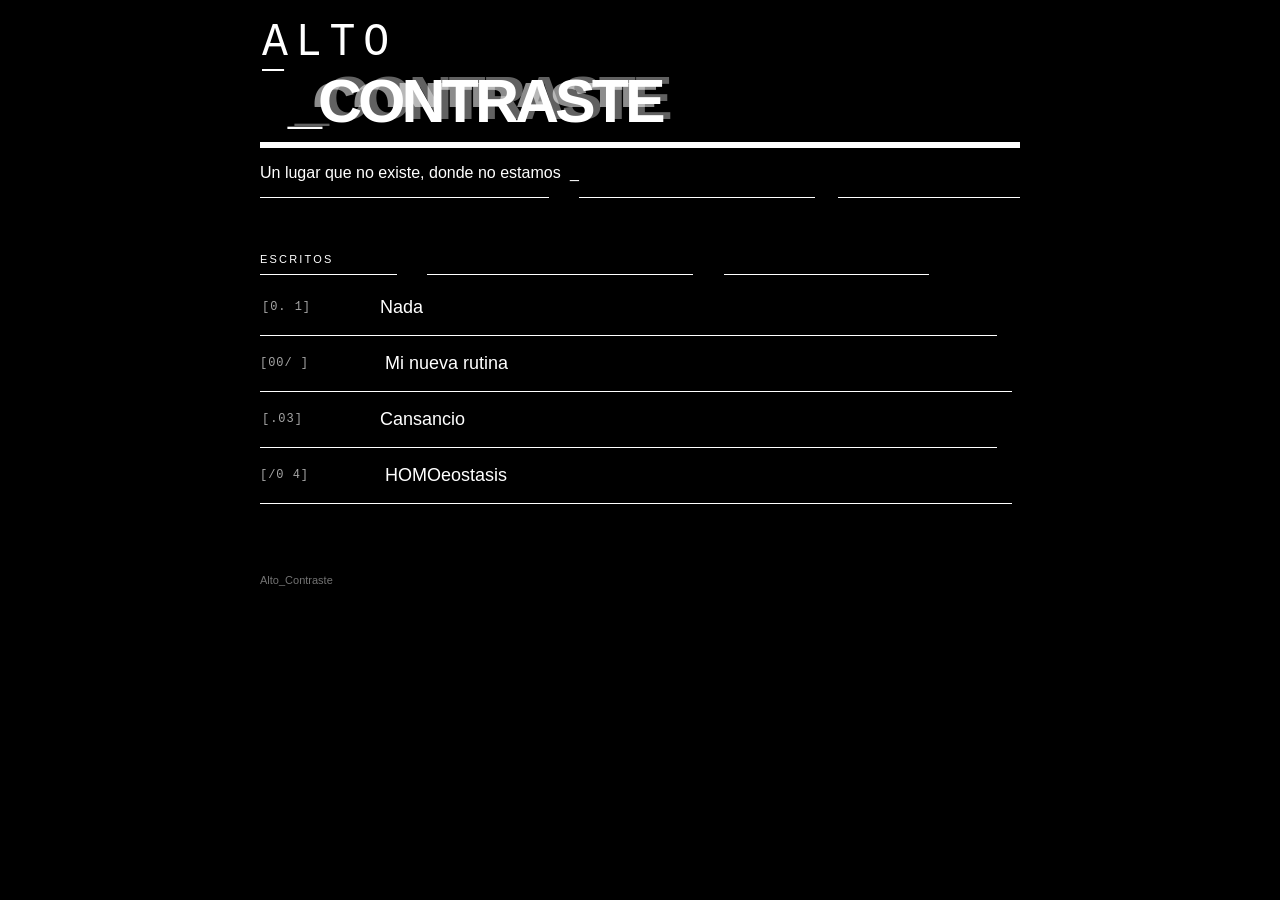
<file: index.html>
<!DOCTYPE html>
<html lang="es">

<head>
    <meta charset="UTF-8">
    <meta name="viewport" content="width=device-width, initial-scale=1.0">

    <title>Alto_Contraste</title>

    <meta name="description"
          content="Un lugar que no existe, donde no estamos.">

    <link rel="stylesheet" href="style.css">
</head>

<body>

<main class="container">

    <header class="home-header">

        <h1 class="site-title">
            <span class="title-alto">ALTO</span>
            <span class="title-contraste">_CONTRASTE</span>
        </h1>

        <p class="site-subtitle">
            Un lugar que no existe, donde no estamos
        </p>

    </header>


    <section>

        <div class="archive-label">
            Escritos
        </div>


        <!-- ==================================================
             ENTRADA 001
             ================================================== -->

        <article class="entry">

            <span class="entry-code" data-code="001">
                [001]
            </span>

            <a href="escritos/nada.html">
                <h2>Nada</h2>
            </a>

        </article>


        <!-- ==================================================
             ENTRADA 002
             ================================================== -->

        <article class="entry">

            <span class="entry-code" data-code="002">
                [002]
            </span>

            <a href="escritos/mi-nueva-rutina.html">
                <h2>Mi nueva rutina</h2>
            </a>

        </article>


        <!-- ==================================================
             ENTRADA 003
             ================================================== -->

        <article class="entry">

            <span class="entry-code" data-code="003">
                [003]
            </span>

            <a href="escritos/cansancio.html">
                <h2>Cansancio</h2>
            </a>

        </article>
        
        <!-- ==================================================
             ENTRADA 004
             ================================================== -->

        <article class="entry">

            <span class="entry-code" data-code="004">
                [004]
            </span>

            <a href="escritos/homoeostasis.html">
                <h2>HOMOeostasis</h2>
            </a>

        </article>
    </section>


    <footer>
        Alto_Contraste
    </footer>

</main>


<script>

/* ==================================================
   SISTEMA DE CÓDIGOS CORRUPTOS
   ================================================== */

const corruptionSymbols = [
    "_",
    "/",
    "\\",
    "-",
    "."
];

const entries =
    document.querySelectorAll(".entry");


/* ==================================================
   CORROMPER UN CÓDIGO
   ================================================== */

function corruptCode(element) {

    const original =
        element.dataset.code;

    let characters =
        original.split("");

    const position =
        Math.floor(
            Math.random() * characters.length
        );

    const symbol =
        corruptionSymbols[
            Math.floor(
                Math.random() *
                corruptionSymbols.length
            )
        ];

    characters[position] = symbol;

    if (Math.random() < 0.25) {

        const secondPosition =
            Math.floor(
                Math.random() *
                characters.length
            );

        characters[secondPosition] =
            characters[secondPosition] + " ";
    }

    element.textContent =
        "[" + characters.join("") + "]";
}


/* ==================================================
   INICIALIZACIÓN
   ================================================== */

entries.forEach(entry => {

    const code =
        entry.querySelector(".entry-code");

    corruptCode(code);

    entry.addEventListener(
        "mouseenter",
        () => {

            code.textContent =
                "[" +
                code.dataset.code +
                "]";

            code.classList.add(
                "reconstructed"
            );
        }
    );

    entry.addEventListener(
        "mouseleave",
        () => {

            code.classList.remove(
                "reconstructed"
            );

            corruptCode(code);
        }
    );

});


/* ==================================================
   CORRUPCIÓN ESPONTÁNEA
   ================================================== */

setInterval(() => {

    if (entries.length === 0) {
        return;
    }

    const randomEntry =
        entries[
            Math.floor(
                Math.random() *
                entries.length
            )
        ];

    const code =
        randomEntry.querySelector(
            ".entry-code"
        );

    if (!randomEntry.matches(":hover")) {

        corruptCode(code);

        code.classList.add(
            "code-glitch"
        );

        setTimeout(() => {

            code.classList.remove(
                "code-glitch"
            );

        }, 120);

    }

}, 2400);

</script>

</body>

</html>
</file>
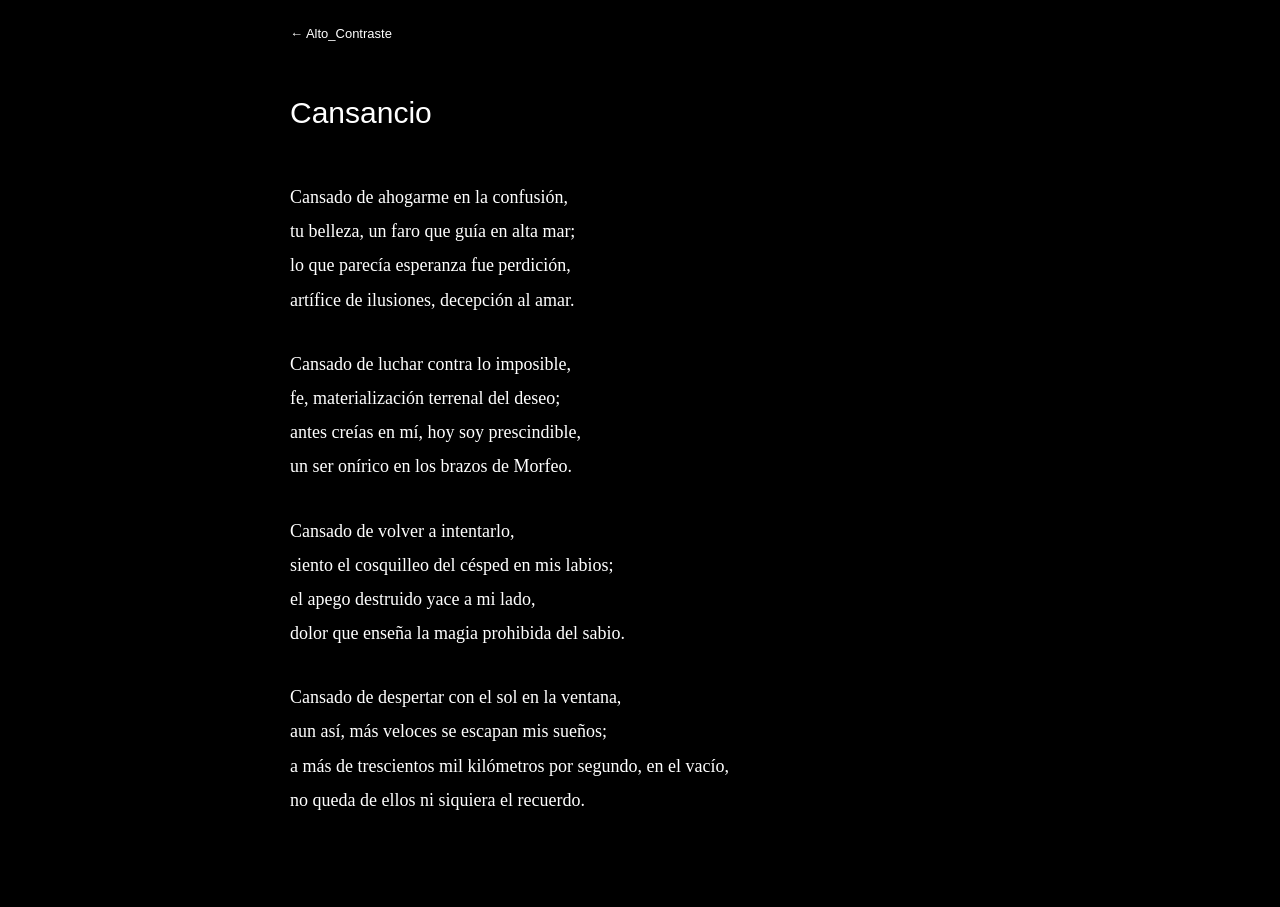
<file: escritos/Cansancio.html>
<!DOCTYPE html>
<html lang="es">

<head>
    <meta charset="UTF-8">
    <meta name="viewport" content="width=device-width, initial-scale=1.0">

    <title>Cansancio — Alto_Contraste</title>

    <link rel="stylesheet" href="../style.css">
</head>

<body>

<main class="container writing">

    <a class="back" href="../index.html">← Alto_Contraste</a>

    <header class="writing-header">

        <h1 class="writing-title">Cansancio</h1>

    </header>

    <div class="writing-body">

        <p class="verse">Cansado de ahogarme en la confusión,
tu belleza, un faro que guía en alta mar;
lo que parecía esperanza fue perdición,
artífice de ilusiones, decepción al amar.</p>

        <p class="verse">Cansado de luchar contra lo imposible,
fe, materialización terrenal del deseo;
antes creías en mí, hoy soy prescindible,
un ser onírico en los brazos de Morfeo.</p>

        <p class="verse">Cansado de volver a intentarlo,
siento el cosquilleo del césped en mis labios;
el apego destruido yace a mi lado,
dolor que enseña la magia prohibida del sabio.</p>

        <p class="verse">Cansado de despertar con el sol en la ventana,
aun así, más veloces se escapan mis sueños;
a más de trescientos mil kilómetros por segundo, en el vacío,
no queda de ellos ni siquiera el recuerdo.</p>

    </div>

</main>

</body>
</html>
</file>
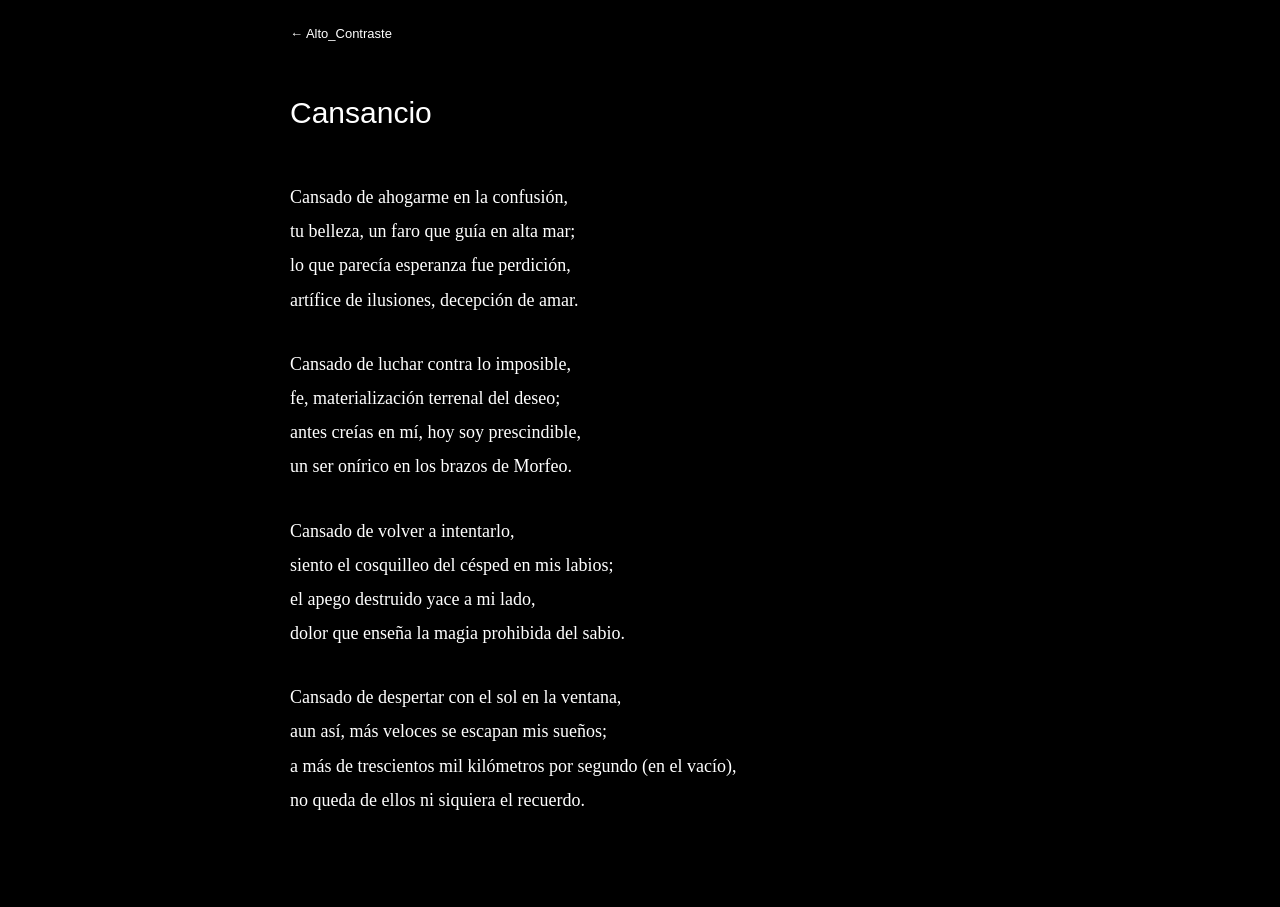
<file: escritos/cansancio.html>
<!DOCTYPE html>
<html lang="es">

<head>
    <meta charset="UTF-8">
    <meta name="viewport" content="width=device-width, initial-scale=1.0">

    <title>Cansancio — Alto_Contraste</title>

    <link rel="stylesheet" href="../style.css">
</head>

<body>

<main class="container writing">

    <a class="back" href="../index.html">← Alto_Contraste</a>

    <header class="writing-header">

        <h1 class="writing-title">Cansancio</h1>

    </header>

    <div class="writing-body">

        <p class="verse">Cansado de ahogarme en la confusión,
tu belleza, un faro que guía en alta mar;
lo que parecía esperanza fue perdición,
artífice de ilusiones, decepción de amar.</p>

        <p class="verse">Cansado de luchar contra lo imposible,
fe, materialización terrenal del deseo;
antes creías en mí, hoy soy prescindible,
un ser onírico en los brazos de Morfeo.</p>

        <p class="verse">Cansado de volver a intentarlo,
siento el cosquilleo del césped en mis labios;
el apego destruido yace a mi lado,
dolor que enseña la magia prohibida del sabio.</p>

        <p class="verse">Cansado de despertar con el sol en la ventana,
aun así, más veloces se escapan mis sueños;
a más de trescientos mil kilómetros por segundo (en el vacío),
no queda de ellos ni siquiera el recuerdo.</p>

    </div>

</main>

</body>
</html>
</file>
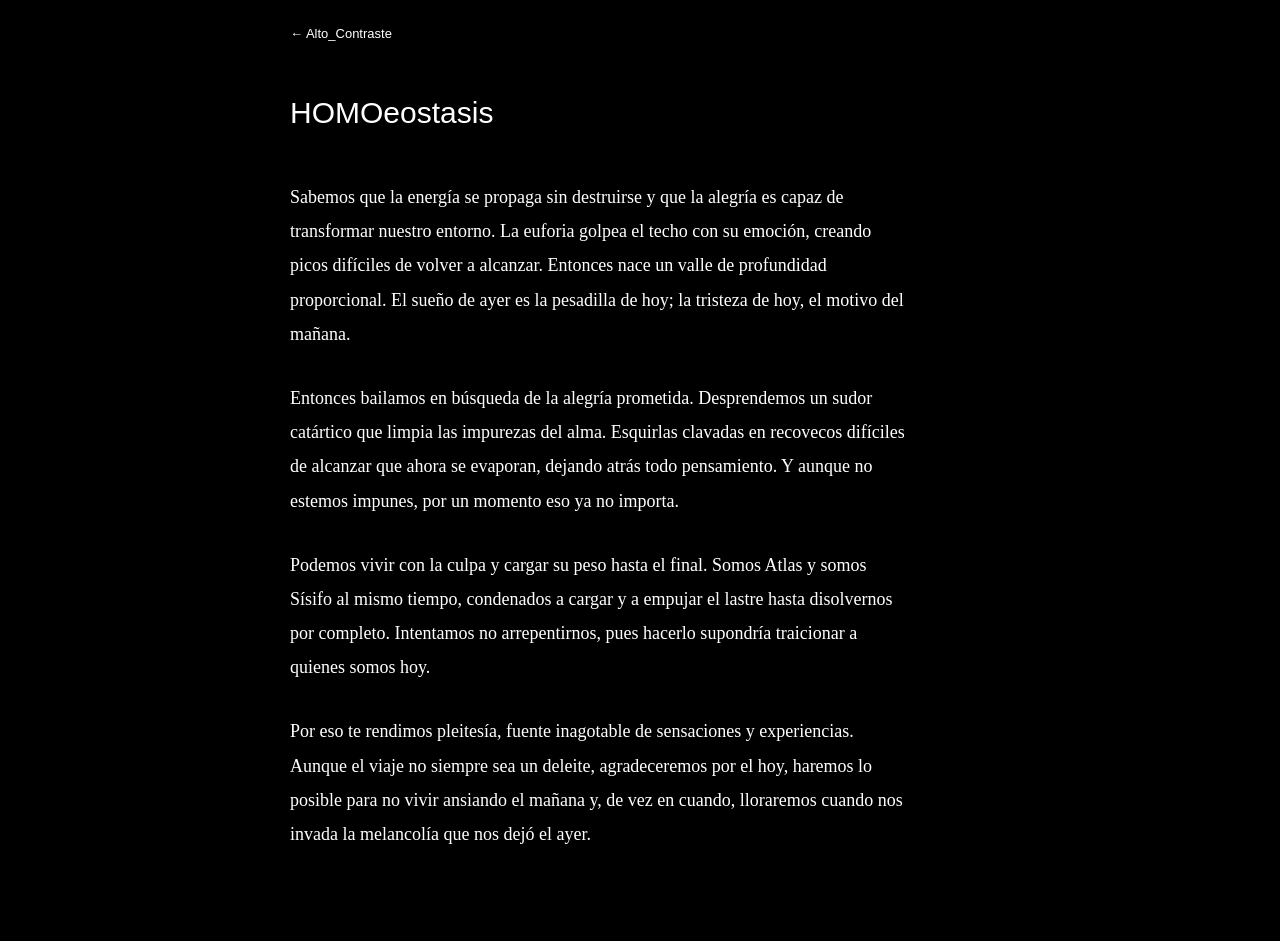
<file: escritos/homoeostasis.html>
<!DOCTYPE html>
<html lang="es">

<head>
    <meta charset="UTF-8">
    <meta name="viewport" content="width=device-width, initial-scale=1.0">

    <title>HOMOeostasis — Alto_Contraste</title>

    <link rel="stylesheet" href="../style.css">
</head>

<body>

<main class="container writing">

    <a class="back" href="../index.html">← Alto_Contraste</a>

    <header class="writing-header">

        <h1 class="writing-title">HOMOeostasis</h1>

    </header>

    <div class="writing-body">

        <p>
            Sabemos que la energía se propaga sin destruirse y que la alegría es capaz de transformar nuestro entorno. La euforia golpea el techo con su emoción, creando picos difíciles de volver a alcanzar. Entonces nace un valle de profundidad proporcional. El sueño de ayer es la pesadilla de hoy; la tristeza de hoy, el motivo del mañana.
        </p>

        <p>
            Entonces bailamos en búsqueda de la alegría prometida. Desprendemos un sudor catártico que limpia las impurezas del alma. Esquirlas clavadas en recovecos difíciles de alcanzar que ahora se evaporan, dejando atrás todo pensamiento. Y aunque no estemos impunes, por un momento eso ya no importa.
        </p>

        <p>
            Podemos vivir con la culpa y cargar su peso hasta el final. Somos Atlas y somos Sísifo al mismo tiempo, condenados a cargar y a empujar el lastre hasta disolvernos por completo. Intentamos no arrepentirnos, pues hacerlo supondría traicionar a quienes somos hoy.
        </p>

        <p>
            Por eso te rendimos pleitesía, fuente inagotable de sensaciones y experiencias. Aunque el viaje no siempre sea un deleite, agradeceremos por el hoy, haremos lo posible para no vivir ansiando el mañana y, de vez en cuando, lloraremos cuando nos invada la melancolía que nos dejó el ayer.
        </p>

    </div>

</main>

</body>
</html>
</file>
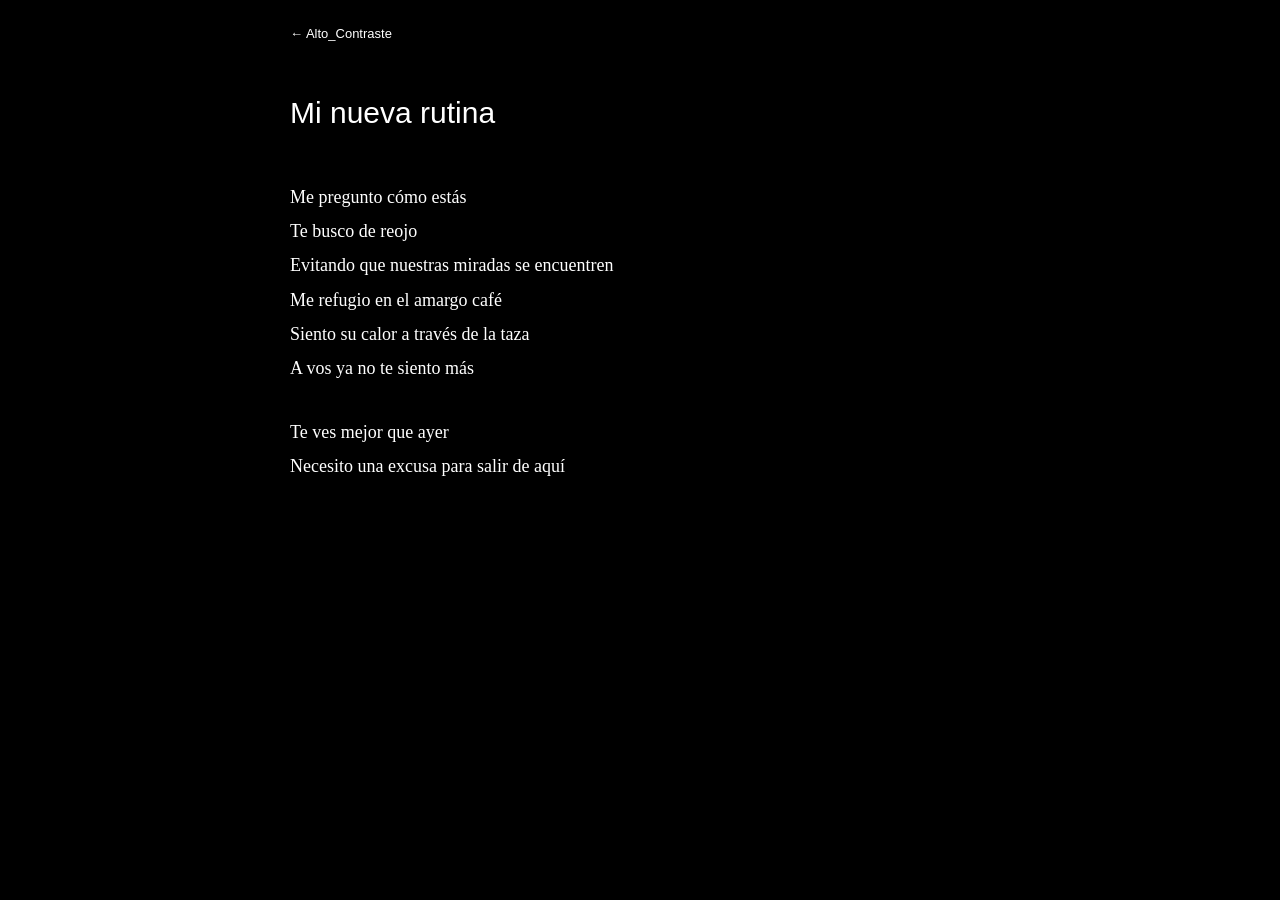
<file: escritos/mi-nueva-rutina.html>
<!DOCTYPE html>
<html lang="es">

<head>
    <meta charset="UTF-8">
    <meta name="viewport" content="width=device-width, initial-scale=1.0">

    <title>Mi nueva rutina — Alto_Contraste</title>

    <link rel="stylesheet" href="../style.css">
</head>

<body>

<main class="container writing">

    <a class="back" href="../index.html">← Alto_Contraste</a>

    <header class="writing-header">

        <h1 class="writing-title">Mi nueva rutina</h1>



    </header>

    <div class="writing-body">

        <p class="verse">Me pregunto cómo estás
Te busco de reojo
Evitando que nuestras miradas se encuentren
Me refugio en el amargo café
Siento su calor a través de la taza
A vos ya no te siento más</p>

        <p class="verse">Te ves mejor que ayer
Necesito una excusa para salir de aquí</p>

    </div>

</main>

</body>

</html>
</file>
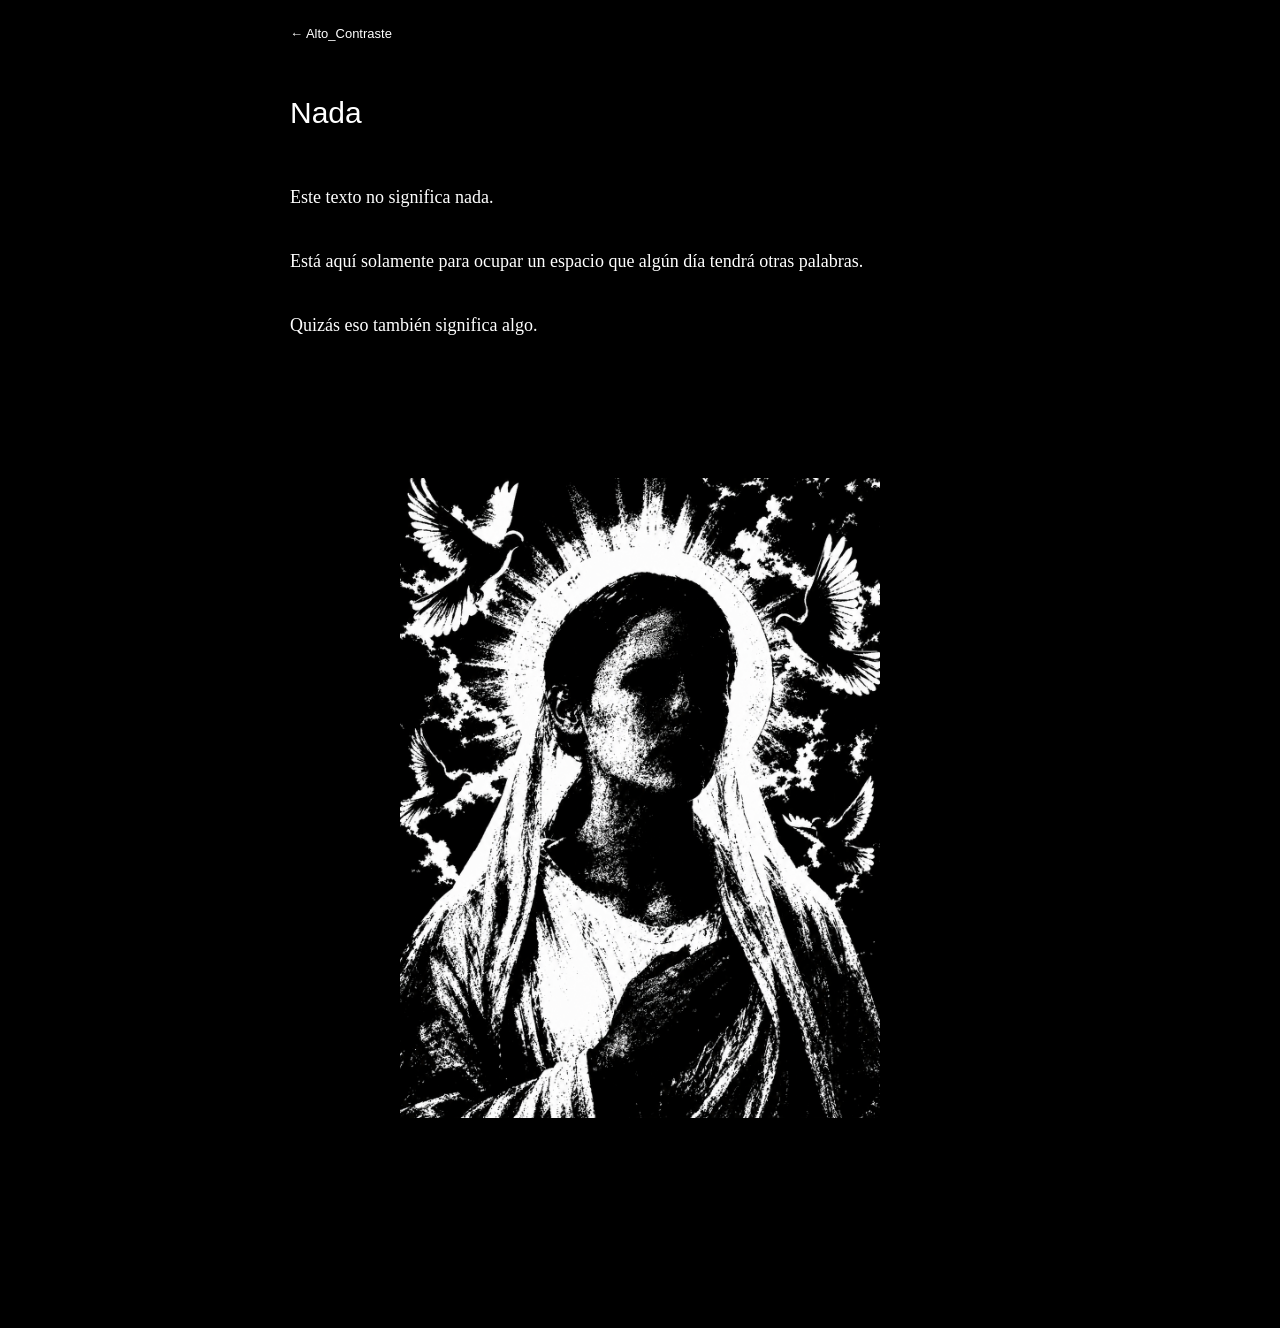
<file: escritos/nada.html>
<!DOCTYPE html>
<html lang="es">

<head>
    <meta charset="UTF-8">
    <meta name="viewport" content="width=device-width, initial-scale=1.0">

    <title>Nada — Alto_Contraste</title>

    <link rel="stylesheet" href="../style.css">
</head>

<body>

<main class="container writing">

    <a class="back" href="../index.html">← Alto_Contraste</a>

    <header class="writing-header">

        <h1 class="writing-title">Nada</h1>

    </header>

    <div class="writing-body">

        <p>
            Este texto no significa nada.
        </p>

        <p>
            Está aquí solamente para ocupar un espacio que algún día tendrá otras palabras.
        </p>

        <p>
            Quizás eso también significa algo.
        </p>

    </div>


    <figure class="writing-visual writing-visual-nada">

        <img
            class="writing-image-nada"
            src="../imagenes/nada.png"
            alt=""
        >

    </figure>

</main>


<script>

const nadaImage =
    document.querySelector(".writing-visual-nada");

const imageObserver =
    new IntersectionObserver(
        entries => {

            entries.forEach(entry => {

                if (entry.isIntersecting) {

                    entry.target.classList.add(
                        "is-visible"
                    );

                    imageObserver.unobserve(
                        entry.target
                    );
                }

            });

        },
        {
            threshold: 0.15
        }
    );

if (nadaImage) {
    imageObserver.observe(nadaImage);
}

</script>

</body>
</html>
</file>
<file: style.css>
/* ==================================================
   ALTO_CONTRASTE
   ================================================== */


/* ==================================================
   BASE
   ================================================== */

* {
    box-sizing: border-box;
}

html {
    background: #000;
}

body {
    margin: 0;

    background: #000;
    color: #fff;

    font-family: Arial, Helvetica, sans-serif;
}

.container {
    width: min(90%, 760px);

    margin: 0 auto;
    padding: 24px 0 60px;
}


/* ==================================================
   CABECERA
   ================================================== */

.home-header {
    margin-bottom: 55px;
}


/* ==================================================
   TÍTULO
   ================================================== */

.site-title {
    position: relative;

    display: flex;
    flex-direction: column;
    align-items: flex-start;

    margin: 0;
    padding: 0 0 16px;

    border-bottom: 6px solid #fff;

    color: #fff;
    line-height: 0.82;

    overflow: visible;
}


/* ==================================================
   ALTO
   ================================================== */

.title-alto {
    position: relative;
    z-index: 3;

    display: block;

    margin-left: 2px;

    font-family: "Courier New", Courier, monospace;

    font-size: 47px;
    font-weight: 400;

    letter-spacing: 0.18em;

    transform: scaleX(0.92);
    transform-origin: left center;
}


/* Pequeña anomalía debajo de ALTO */

.title-alto::after {
    content: "";

    position: absolute;

    left: 0;
    bottom: -8px;

    width: 24px;
    height: 2px;

    background: #fff;
}


/* ==================================================
   _CONTRASTE
   ================================================== */

.title-contraste {
    position: relative;
    z-index: 2;

    display: block;

    margin-top: 13px;
    margin-left: 28px;

    font-family: Arial, Helvetica, sans-serif;

    font-size: 61px;
    font-weight: 800;

    letter-spacing: -0.065em;

    animation:
        contraste-fracture
        4s
        steps(1)
        infinite;
}


/* Copia fantasma */

.title-contraste::before {
    content: "_CONTRASTE";

    position: absolute;

    left: 0;
    top: 0;

    width: 100%;

    color: #fff;

    opacity: 0.38;

    transform:
        translate(7px, -3px);

    pointer-events: none;

    animation:
        contraste-ghost
        4s
        steps(1)
        infinite;
}


/* Fragmento desplazado */

.title-contraste::after {
    content: "_CONTRASTE";

    position: absolute;

    left: 0;
    top: 0;

    width: 100%;
    height: 56%;

    overflow: hidden;

    color: #fff;

    opacity: 0.55;

    transform:
        translate(-6px, 3px);

    pointer-events: none;

    animation:
        contraste-slice
        4s
        steps(1)
        infinite;
}


/* ==================================================
   SUBTÍTULO
   ================================================== */

.site-subtitle {
    position: relative;

    margin: 0;
    padding: 16px 0;

    color: #fff;

    font-size: 16px;
}


/* Línea rota */

.site-subtitle::before {
    content: "";

    position: absolute;

    left: 0;
    bottom: 0;

    width: 100%;
    height: 1px;

    background:
        linear-gradient(
            to right,

            #fff 0%,
            #fff 38%,

            transparent 38%,
            transparent 42%,

            #fff 42%,
            #fff 73%,

            transparent 73%,
            transparent 76%,

            #fff 76%,
            #fff 100%
        );
}


/* Cursor defectuoso */

.site-subtitle::after {
    content: "_";

    display: inline-block;

    margin-left: 5px;

    color: #fff;

    animation:
        broken-cursor
        5s
        steps(1)
        infinite;
}


/* ==================================================
   ARCHIVO
   ================================================== */

.archive-label {
    position: relative;

    margin-bottom: 5px;
    padding-bottom: 10px;

    color: #fff;

    font-size: 11px;

    letter-spacing: 0.2em;

    text-transform: uppercase;
}


/* Línea fragmentada */

.archive-label::after {
    content: "";

    position: absolute;

    left: 0;
    bottom: 0;

    width: 100%;
    height: 1px;

    background:
        linear-gradient(
            to right,

            #fff 0%,
            #fff 18%,

            transparent 18%,
            transparent 22%,

            #fff 22%,
            #fff 57%,

            transparent 57%,
            transparent 61%,

            #fff 61%,
            #fff 88%,

            transparent 88%
        );
}


/* ==================================================
   ENTRADAS
   ================================================== */

.entry {
    display: grid;

    grid-template-columns:
        120px 1fr;

    align-items: center;

    padding: 17px 0;

    border-bottom:
        1px solid #fff;
}


/* Irregularidades */

.entry:nth-of-type(odd) {
    width: 97%;
}

.entry:nth-of-type(even) {
    width: 99%;
}

.entry:nth-of-type(odd)
.entry-code {
    transform:
        translateX(2px);
}

.entry:nth-of-type(even)
h2 {
    transform:
        translateX(5px);
}


/* ==================================================
   CÓDIGOS CORRUPTOS
   ================================================== */

.entry-code {
    display: inline-block;

    min-width: 70px;

    color: #fff;

    font-family:
        "Courier New",
        Courier,
        monospace;

    font-size: 12px;

    letter-spacing: 0.08em;

    opacity: 0.65;

    white-space: pre;

    transition:
        opacity 0.08s linear,
        transform 0.08s linear;
}


/* Código reconstruido */

.entry:hover
.entry-code {
    opacity: 1;
}


/* Sacudida al cambiar */

.entry-code.code-glitch {
    transform:
        translateX(3px);

    opacity: 1;
}


/* Código estable */

.entry-code.reconstructed {
    transform:
        translateX(0);

    opacity: 1;
}


/* ==================================================
   ENLACES DE LAS ENTRADAS
   ================================================== */

.entry a {
    color: #fff;

    text-decoration: none;
}

.entry h2 {
    margin: 0;

    color: #fff;

    font-size: 18px;
    font-weight: 400;
}


/* Inversión blanco/negro */

.entry a:hover h2 {
    display: inline-block;

    padding: 2px 5px;

    background: #fff;
    color: #000;

    transform:
        translate(-2px, 0);
}


/* ==================================================
   PÁGINAS DE LOS ESCRITOS
   ================================================== */

.back {
    display: inline-block;

    margin-bottom: 55px;

    color: #fff;

    font-size: 13px;

    text-decoration: none;
}

.back:hover {
    background: #fff;
    color: #000;
}


.writing {
    max-width: 700px;
}


.writing-header {
    margin-bottom: 50px;
}


.writing-title {
    margin: 0 0 8px;

    color: #fff;

    font-size: 30px;
    font-weight: 500;
}


.writing-date {
    color: #fff;

    font-size: 12px;
}


.writing-body {
    max-width: 620px;

    color: #fff;

    font-family:
        Georgia,
        "Times New Roman",
        serif;

    font-size: 18px;

    line-height: 1.9;
}


.writing-body p {
    margin: 0 0 30px;
}


.verse {
    white-space: pre-line;
}


/* ==================================================
   IMÁGENES
   ================================================== */

.writing-image {
    display: block;

    width: 100%;
    height: auto;

    margin: 45px 0;

    filter:
        grayscale(100%)
        contrast(125%);
}

/* ==================================================
   IMAGEN — NADA
   ================================================== */

.writing-visual-nada {
    margin: 135px 0 150px;

    text-align: center;

    opacity: 0;

    transition:
        opacity 2s ease;
}


.writing-visual-nada.is-visible {
    opacity: 1;
}


.writing-image-nada {
    display: block;

    width: min(100%, 480px);
    height: auto;

    margin: 0 auto;
}
/* ==================================================
   PIE
   ================================================== */

footer {
    margin-top: 70px;

    color: #fff;

    font-size: 11px;

    opacity: 0.45;
}


/* ==================================================
   FRACTURA DE _CONTRASTE
   ================================================== */

@keyframes contraste-fracture {

    0%,
    89%,
    100% {
        transform:
            translateX(0);
    }

    90% {
        transform:
            translateX(10px);
    }

    92% {
        transform:
            translateX(-5px);
    }

    94% {
        transform:
            translateX(7px);
    }

    96% {
        transform:
            translateX(-2px);
    }

    98% {
        transform:
            translateX(0);
    }
}


/* ==================================================
   DOBLE IMPRESIÓN
   ================================================== */

@keyframes contraste-ghost {

    0%,
    89%,
    100% {
        transform:
            translate(7px, -3px);

        opacity: 0.38;
    }

    90% {
        transform:
            translate(18px, -3px);

        opacity: 0.65;
    }

    92% {
        transform:
            translate(-10px, 2px);

        opacity: 0.48;
    }

    94% {
        transform:
            translate(14px, -1px);

        opacity: 0.70;
    }

    96% {
        transform:
            translate(4px, -3px);

        opacity: 0.45;
    }

    98% {
        transform:
            translate(7px, -3px);

        opacity: 0.38;
    }
}


/* ==================================================
   FRANJA DESPLAZADA
   ================================================== */

@keyframes contraste-slice {

    0%,
    89%,
    100% {
        transform:
            translate(-6px, 3px);

        opacity: 0.55;
    }

    90% {
        transform:
            translate(-17px, 3px);

        opacity: 0.80;
    }

    92% {
        transform:
            translate(12px, 3px);

        opacity: 0.65;
    }

    94% {
        transform:
            translate(-12px, 3px);

        opacity: 0.85;
    }

    96% {
        transform:
            translate(-4px, 3px);

        opacity: 0.55;
    }

    98% {
        transform:
            translate(-6px, 3px);

        opacity: 0.55;
    }
}


/* ==================================================
   CURSOR DEL SUBTÍTULO
   ================================================== */

@keyframes broken-cursor {

    0%,
    91% {
        opacity: 0;
    }

    92%,
    94% {
        opacity: 1;
    }

    95% {
        opacity: 0;
    }

    96% {
        opacity: 1;
    }

    97%,
    100% {
        opacity: 0;
    }
}


/* ==================================================
   MÓVIL
   ================================================== */

@media (max-width: 600px) {

    .container {
        width: 88%;
    }


    .home-header {
        margin-bottom: 45px;
    }


    .title-alto {
        font-size: 37px;

        letter-spacing: 0.14em;
    }


    .title-contraste {
        margin-left: 18px;

        font-size: 46px;
    }


    /*
       Conservamos código + título
       en una misma fila mientras
       haya espacio suficiente.
    */

    .entry {
        grid-template-columns:
            75px 1fr;
    }


    .entry-code {
        min-width: 60px;

        font-size: 11px;
    }


    .writing-body {
        font-size: 17px;
    }
}
</file>
